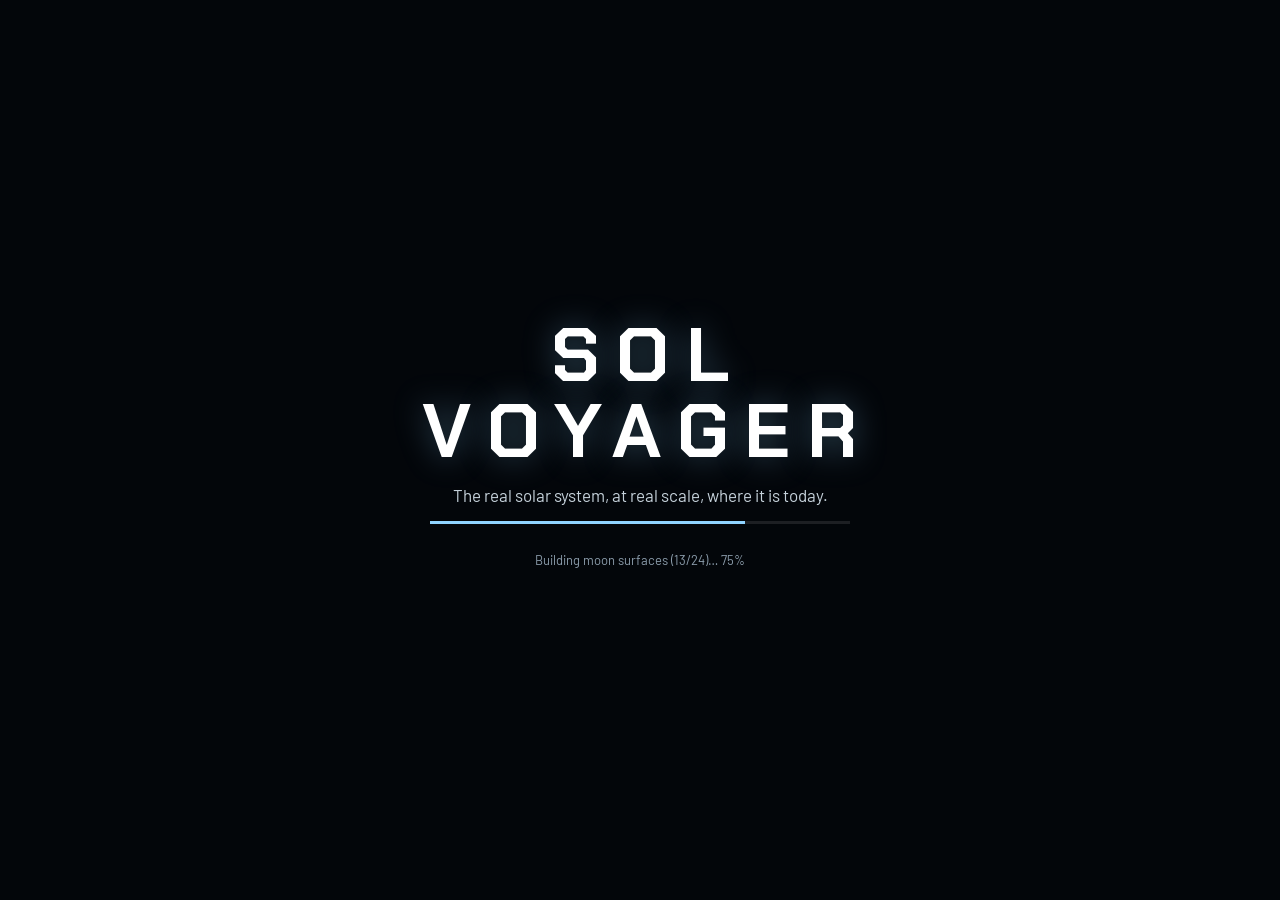
<file: solar-system/index.html>
<!doctype html>
<html lang="en">
<head>
  <meta charset="utf-8" />
  <meta name="viewport" content="width=device-width, initial-scale=1, viewport-fit=cover" />
  <meta name="apple-mobile-web-app-capable" content="yes" />
  <meta name="mobile-web-app-capable" content="yes" />
  <meta name="apple-mobile-web-app-status-bar-style" content="black-translucent" />
  <title>Sol Voyager</title>
  <link rel="preconnect" href="https://fonts.googleapis.com" />
  <link rel="stylesheet" href="https://fonts.googleapis.com/css2?family=Chakra+Petch:wght@500;600;700&family=Barlow:wght@400;500;600&family=IBM+Plex+Mono:wght@400;500&display=swap" />
  <link rel="stylesheet" href="styles.css" />
  <!-- Libraries are vendored so the game also runs offline. -->
  <script type="importmap">
    { "imports": { "three": "./vendor/three.module.min.js", "astronomy-engine": "./vendor/astronomy.min.js" } }
  </script>
</head>
<body>
  <div id="app"></div>
  <div id="markers" aria-hidden="true"></div>

  <!-- ============================== HUD ============================== -->
  <div id="hud" hidden>
    <aside id="nav" aria-label="Navigation compass">
      <header>
        <span class="eyebrow">NAV · compass</span>
        <span id="nav-frame" class="frame"></span>
      </header>
      <ol id="nav-list"></ol>
      <footer><kbd>T</kbd> next target · click to select</footer>
    </aside>

    <div id="clock" hidden></div>
    <div id="heading-tape" hidden><div id="heading-strip"></div><div id="heading-needle"></div></div>
    <div id="warning" role="alert" hidden></div>
    <div id="crosshair"><div id="stick" hidden></div></div>
    <div id="aim-label" hidden></div>
    <div id="prograde" hidden></div>
    <div id="retrograde" hidden></div>
    <div id="target-arrow" hidden></div>

    <section id="flight" aria-label="Flight data">
      <div class="readout big"><span class="label">SPEED</span><span id="r-speed">0 m/s</span></div>
      <div class="readout"><span class="label">MODE</span><span id="r-mode">THRUST</span></div>
      <div class="readout" id="row-alt"><span class="label">ALTITUDE</span><span id="r-alt">—</span></div>
      <div class="readout" id="row-vs"><span class="label">VERT SPEED</span><span id="r-vs">—</span></div>
      <div class="readout"><span class="label">GRAVITY</span><span id="r-g">—</span></div>
      <div class="readout"><span class="label">NEAREST</span><span id="r-body">—</span></div>
      <div class="assist"><span id="r-fa">FLIGHT ASSIST ON</span></div>
    </section>

    <section id="status" aria-label="Ship and suit status">
      <div class="gauge" id="g-hull"><span class="label">HULL</span><div class="bar"><i></i></div><span class="val">100%</span></div>
      <div class="gauge" id="g-heat"><span class="label">HULL TEMP</span><div class="bar"><i></i></div><span class="val">20 °C</span></div>
      <div class="gauge suit" id="g-health" hidden><span class="label">HEALTH</span><div class="bar"><i></i></div><span class="val">100%</span></div>
      <div class="gauge suit" id="g-life" hidden><span class="label">LIFE SUPPORT</span><div class="bar"><i></i></div><span class="val">100%</span></div>
      <div class="gauge suit" id="g-hazard" hidden><span class="label">HAZARD PROT.</span><div class="bar"><i></i></div><span class="val">100%</span></div>
      <div class="gauge" id="g-jet" hidden><span class="label">JETPACK</span><div class="bar"><i></i></div><span class="val">100%</span></div>
      <div class="gauge" id="g-laser" hidden><span class="label">LASER</span><div class="bar"><i></i></div><span class="val">100%</span></div>
      <dl id="env">
        <div><dt>OUTSIDE</dt><dd id="e-temp">—</dd></div>
        <div><dt>PRESSURE</dt><dd id="e-press">vacuum</dd></div>
        <div><dt>RADIATION</dt><dd id="e-rad">—</dd></div>
        <div><dt>SUNLIGHT</dt><dd id="e-sun">—</dd></div>
      </dl>
    </section>

    <section id="target" aria-label="Target">
      <span class="eyebrow">TARGET</span>
      <strong id="t-name">—</strong>
      <span id="t-dist">—</span>
      <span id="t-eta"></span>
      <span id="t-rating" class="rating"></span>
      <span class="hint"><kbd>K</kbd> warp · <kbd>G</kbd> autopilot · <kbd>I</kbd> scan</span>
    </section>

    <aside id="keys" aria-label="Controls">
      <header><span class="eyebrow">CONTROLS</span><span class="mode" id="keys-mode">SHIP</span></header>
      <ul id="keys-list"></ul>
      <footer><kbd>Tab</kbd> hide · <kbd>H</kbd> full help</footer>
    </aside>
    <div id="keys-tab" hidden><kbd>Tab</kbd> controls</div>

    <div id="prompt" hidden></div>
    <div id="toasts"></div>
    <div id="fps" hidden></div>
  </div>

  <!-- Planet info / scanner -->
  <div id="info" class="panel-overlay" hidden>
    <article id="info-card"></article>
  </div>

  <!-- Help -->
  <div id="help" class="panel-overlay" hidden>
    <article class="card">
      <h2>Flight controls</h2>
      <div class="cols">
        <dl>
          <dt>Mouse</dt><dd>Steer (click the view to capture the mouse)</dd>
          <dt><kbd>W</kbd> / <kbd>S</kbd></dt><dd>Thrust forward / reverse. Hold in open space and the engines spool up to 0.9 c</dd>
          <dt><kbd>A</kbd> / <kbd>D</kbd></dt><dd>Roll</dd>
          <dt><kbd>Space</kbd> / <kbd>C</kbd></dt><dd>Thrust up / down</dd>
          <dt><kbd>Shift</kbd></dt><dd>Boost</dd>
          <dt><kbd>J</kbd></dt><dd>Pulse drive on / off (faster than light)</dd>
          <dt><kbd>K</kbd></dt><dd>Warp drive: jump straight to the target</dd>
          <dt><kbd>B</kbd></dt><dd>World-killer beam: melts the target (or nearest world) and blows it up 10 s later</dd>
          <dt><kbd>N</kbd></dt><dd>Black hole gun: swallows the target (or nearest world) and its moons, and sends them to Alpha Centauri</dd>
          <dt><kbd>U</kbd></dt><dd>White hole gun: throws a swallowed world at your target (or straight ahead) to crash it</dd>
          <dt><kbd>Y</kbd></dt><dd>Choose which swallowed world the white hole throws next</dd>
          <dt><kbd>G</kbd></dt><dd>Autopilot to the selected target</dd>
          <dt><kbd>T</kbd></dt><dd>Next target</dd>
          <dt><kbd>Z</kbd></dt><dd>Flight assist on / off</dd>
          <dt><kbd>X</kbd></dt><dd>Brake to a stop</dd>
          <dt><kbd>L</kbd></dt><dd>Auto-land: flies you down from orbit to any solid world</dd>
          <dt><kbd>↑</kbd> <kbd>↓</kbd> <kbd>←</kbd> <kbd>→</kbd></dt><dd>Pitch and yaw without a mouse</dd>
          <dt><kbd>0</kbd>–<kbd>9</kbd></dt><dd>Target the Sun, Mercury … Pluto</dd>
        </dl>
        <dl>
          <dt><kbd>E</kbd></dt><dd>Get out of the ship (landed) / back in</dd>
          <dt><kbd>WASD</kbd></dt><dd>Run (on foot): the same speed on every world</dd>
          <dt><kbd>Space</kbd></dt><dd>Jump; hold in the air for the jetpack</dd>
          <dt><kbd>C</kbd></dt><dd>Jetpack down (for tiny moons like Phobos)</dd>
          <dt><kbd>Shift</kbd></dt><dd>Sprint on foot, up to 60 mph like a cheetah</dd>
          <dt><kbd>F</kbd></dt><dd>Ship landing lights / helmet lamp</dd>
          <dt><kbd>V</kbd></dt><dd>Camera: third person / cockpit</dd>
          <dt><kbd>I</kbd></dt><dd>Scan target (facts &amp; survivability)</dd>
          <dt><kbd>M</kbd></dt><dd>Mute</dd>
          <dt><kbd>H</kbd></dt><dd>This help</dd>
          <dt><kbd>O</kbd></dt><dd>Frame-rate counter</dd>
          <dt><kbd>Tab</kbd></dt><dd>Show / hide the controls panel on the right</dd>
          <dt><kbd>Esc</kbd></dt><dd>Pause</dd>
        </dl>
      </div>
      <p class="note">Mouse wheel zooms the camera. The mouse pushes a virtual stick that slowly re-centres. The engines spool up to 0.9 c in open space and the pulse drive goes faster still; both slow themselves near planets. The pulse drive works anywhere, even straight off the ground: it skims over terrain and stops just above it if you dive in. At 0.9 c your clock runs 2.3× slower than the universe. With flight assist on, entries are held to a speed the hull survives (it still glows); with assist off (Z) you can burn up. Gravity is real everywhere: on Jupiter the hover thrusters lose and you need Shift to climb.</p>
      <button type="button" class="btn" data-close="help">Close</button>
    </article>
  </div>

  <!-- ============================== Screens ============================== -->
  <div id="loading" class="screen visible">
    <div class="title-block">
      <h1>SOL VOYAGER</h1>
      <p class="tagline">The real solar system, at real scale, where it is today.</p>
      <div class="progress"><i id="load-bar"></i></div>
      <p id="load-label" class="small">Loading star maps…</p>
    </div>
  </div>

  <div id="menu" class="screen">
    <div class="title-block">
      <h1>SOL VOYAGER</h1>
      <p class="tagline">Every planet and major moon, at real distances and in the positions they hold right now.</p>
      <p id="menu-date" class="date"></p>
      <ul class="brief">
        <li>Fly anywhere with the <b>pulse drive</b>. It slows itself near planets.</li>
        <li>Land on the <b>Moon</b> and other solid worlds, then step outside.</li>
        <li>Air means <b>fiery entries</b>. Giant planets crush anything that sinks too deep.</li>
        <li>Fly too close to the <b>Sun</b> and your hull will burn up.</li>
        <li>Earth is open: land anywhere, breathe the air, and find famous places.</li>
        <li>The <b>warp drive</b> jumps you straight to any planet. Beyond Pluto waits a <b>black hole</b>.</li>
      </ul>
      <button type="button" id="start-btn" class="btn primary">Launch</button>
      <p class="small"><kbd>H</kbd> controls · best with keyboard and mouse</p>
      <p id="webgl-warning" class="small warn"></p>
    </div>
  </div>

  <div id="pause" class="screen">
    <div class="title-block">
      <h2>Paused</h2>
      <button type="button" id="resume-btn" class="btn primary">Resume</button>
      <button type="button" class="btn" data-open="help">Controls</button>
      <button type="button" class="btn" id="pause-reset-btn">Reset game</button>
      <button type="button" class="btn" id="limit-btn">Planet slowdown: off</button>
      <button type="button" class="btn" id="heat-btn">Heat damage: off</button>
      <button type="button" class="btn" id="shield-btn">Suit shield: infinite</button>
      <button type="button" class="btn" id="devourer-btn">Devourer: off</button>
      <button type="button" class="btn" id="sundeath-btn">Sun’s death: off</button>
      <button type="button" class="btn" id="flip-btn">Flip screen</button>
      <button type="button" class="btn" id="home-btn" hidden>Return to the Solar System</button>
      <p class="small" id="quality-label"></p>
    </div>
  </div>

  <div id="dead" class="screen">
    <div class="title-block">
      <h2 id="dead-title">Ship destroyed</h2>
      <p id="dead-cause" class="tagline"></p>
      <p id="dead-stats" class="small"></p>
      <button type="button" id="respawn-btn" class="btn primary">Respawn near Earth</button>
      <button type="button" id="reset-btn" class="btn">Reset game</button>
      <p class="small"><kbd>Enter</kbd> respawn · <kbd>R</kbd> reset game (universe clock back to now, progress cleared)</p>
    </div>
  </div>

  <!-- Canopy frame for the cockpit camera -->
  <div id="cockpit-frame" hidden aria-hidden="true"><svg viewBox="0 0 1600 900" preserveAspectRatio="none">
    <defs>
      <linearGradient id="dash" x1="0" y1="0" x2="0" y2="1">
        <stop offset="0" stop-color="#1b2026" /><stop offset="1" stop-color="#07090c" />
      </linearGradient>
    </defs>
    <path d="M0 900 L0 760 Q 800 700 1600 760 L1600 900 Z" fill="url(#dash)" />
    <path d="M520 742 L1080 742" stroke="#2a8fb0" stroke-width="3" opacity="0.7" />
    <path d="M140 900 Q 210 420 560 -10" stroke="#14181d" stroke-width="22" fill="none" />
    <path d="M1460 900 Q 1390 420 1040 -10" stroke="#14181d" stroke-width="22" fill="none" />
    <path d="M0 140 Q 800 40 1600 140" stroke="#14181d" stroke-width="14" fill="none" opacity="0.9" />
  </svg></div>
  <div id="warp-flash" aria-hidden="true"></div>
  <div id="blackout" aria-hidden="true"></div>
  <div id="void" aria-hidden="true"></div>
  <div id="heat-vignette" aria-hidden="true"></div>
  <div id="damage-flash" aria-hidden="true"></div>
  <div id="fade"></div>

  <script>
    if (location.protocol === 'file:') {
      document.getElementById('load-label').innerHTML =
        'Opened as a file, so the browser blocks the game scripts. In this folder run <code>python -m http.server 8000</code> and open <code>http://localhost:8000/solar-system/</code>.';
    }
  </script>
  <script type="module" src="./src/main.js"></script>
</body>
</html>
</file>
<file: solar-system/styles.css>
/* =============================================================================
   Sol Voyager — HUD and screens.
   Layout: thin glass instruments hug the screen edges (navigation compass on
   the left, flight data bottom-centre, status bottom-right, target top-right)
   so the middle of the view stays clear for space.
   ============================================================================= */
:root {
  --bg: #03060a;
  --glass: rgba(9, 15, 23, 0.56);
  --glass-strong: rgba(7, 12, 19, 0.88);
  --ink: #e8edf1;
  --muted: #8b9cab;
  --amber: #ffb54a;
  --ice: #8fd3ff;
  --danger: #ff5a4c;
  --ok: #7fe0b8;
  --line: rgba(143, 211, 255, 0.2);
  --font-display: 'Chakra Petch', 'Bahnschrift', 'Segoe UI', system-ui, sans-serif;
  --font-body: 'Barlow', 'Segoe UI', system-ui, sans-serif;
  --font-data: 'IBM Plex Mono', ui-monospace, Menlo, Consolas, monospace;
  color-scheme: dark;
}

* { box-sizing: border-box; }
html, body {
  margin: 0;
  height: 100%;
  overflow: hidden;
  background: var(--bg);
  color: var(--ink);
  font: 15px/1.45 var(--font-body);
  -webkit-user-select: none;
  user-select: none;
}
#app, #app canvas { position: fixed; inset: 0; width: 100%; height: 100%; display: block; }
kbd {
  display: inline-block;
  min-width: 1.5em;
  padding: 0 0.35em;
  border: 1px solid var(--line);
  border-bottom-width: 2px;
  border-radius: 3px;
  font: 500 0.78em/1.6 var(--font-data);
  text-align: center;
  color: var(--ink);
  background: rgba(143, 211, 255, 0.06);
}
code { font-family: var(--font-data); font-size: 0.9em; color: var(--ice); }
[hidden] { display: none !important; }

/* ---- Shared type ------------------------------------------------------------ */
.eyebrow, .label, dt {
  font: 600 10.5px/1.2 var(--font-display);
  letter-spacing: 0.16em;
  text-transform: uppercase;
  color: var(--muted);
}
.small { font-size: 13px; color: var(--muted); }
.warn { color: var(--amber); }

/* ---- HUD -------------------------------------------------------------------- */
#hud { position: fixed; inset: 0; pointer-events: none; z-index: 10; }
#hud section, #hud aside {
  position: absolute;
  background: var(--glass);
  border: 1px solid var(--line);
  backdrop-filter: blur(6px);
  -webkit-backdrop-filter: blur(6px);
}

/* Navigation compass (left) */
#nav {
  left: 16px;
  top: 16px;
  width: min(300px, 44vw);
  max-height: calc(100% - 32px);
  display: flex;
  flex-direction: column;
  pointer-events: auto;
  border-left: 2px solid var(--ice);
}
#nav header, #nav footer {
  display: flex;
  justify-content: space-between;
  align-items: baseline;
  gap: 8px;
  padding: 8px 12px;
}
#nav header { border-bottom: 1px solid var(--line); }
#nav footer { border-top: 1px solid var(--line); font-size: 12px; color: var(--muted); }
#nav .frame { font: 500 11px var(--font-data); color: var(--ice); }
#nav-list { list-style: none; margin: 0; padding: 4px 0; overflow-y: auto; scrollbar-width: thin; }
#nav-list li {
  display: grid;
  grid-template-columns: 26px 1fr auto;
  align-items: center;
  gap: 8px;
  padding: 3px 12px;
  cursor: pointer;
  font-variant-numeric: tabular-nums;
}
#nav-list li:hover { background: rgba(143, 211, 255, 0.08); }
#nav-list li.moon { padding-left: 30px; font-size: 13.5px; }
#nav-list li.moon .name { color: #c9d4dc; }
#nav-list li.selected { background: rgba(255, 181, 74, 0.13); box-shadow: inset 2px 0 0 var(--amber); }
#nav-list li.current .name::after { content: ' ●'; color: var(--ok); font-size: 9px; vertical-align: middle; }
#nav-list .name { font: 600 14px var(--font-display); letter-spacing: 0.03em; white-space: nowrap; overflow: hidden; text-overflow: ellipsis; min-width: 0; }
#nav-list .dist { font: 500 12px var(--font-data); color: var(--muted); text-align: right; white-space: nowrap; }
#nav-list .dir {
  width: 22px; height: 22px; position: relative;
  border: 1px solid var(--line); border-radius: 50%;
}
#nav-list .dir i {
  position: absolute; left: 50%; top: 50%; width: 0; height: 0;
  border-left: 5px solid transparent; border-right: 5px solid transparent;
  border-bottom: 9px solid var(--ice);
  transform-origin: 50% 60%;
}
#nav-list .dir.behind { border-style: dashed; }
#nav-list .dir.behind i { border-bottom-color: rgba(143, 211, 255, 0.35); }
#nav-list .dir.ahead { border-color: var(--ice); box-shadow: 0 0 6px rgba(143, 211, 255, 0.5); }
#nav-list li.selected .dir i { border-bottom-color: var(--amber); }

/* Flight data (bottom centre) */
#flight {
  left: 50%;
  bottom: 16px;
  transform: translateX(-50%);
  display: grid;
  grid-template-columns: repeat(3, minmax(118px, auto));
  gap: 6px 22px;
  padding: 10px 18px;
  border-top: 2px solid var(--ice);
}
.readout { display: flex; flex-direction: column; gap: 1px; min-width: 0; }
.readout span:last-child { font: 500 15px var(--font-data); white-space: nowrap; font-variant-numeric: tabular-nums; }
.readout.big span:last-child { font-size: 20px; color: #fff; }
.assist { grid-column: 1 / -1; font: 600 11px var(--font-display); letter-spacing: 0.14em; color: var(--ok); }
.assist.off { color: var(--amber); }

/* Status (bottom right) */
#status {
  right: 16px;
  bottom: 16px;
  width: min(290px, 46vw);
  padding: 10px 14px;
  display: flex;
  flex-direction: column;
  gap: 7px;
  border-right: 2px solid var(--amber);
}
.gauge { display: grid; grid-template-columns: 96px 1fr 54px; align-items: center; gap: 8px; }
.gauge .bar { height: 6px; background: rgba(255, 255, 255, 0.08); overflow: hidden; }
.gauge .bar i { display: block; height: 100%; width: 100%; background: var(--ok); transition: width 0.15s linear; }
.gauge .val { font: 500 12px var(--font-data); text-align: right; white-space: nowrap; }
.gauge.warn .bar i { background: var(--amber); }
.gauge.crit .bar i { background: var(--danger); animation: blink 0.6s steps(2) infinite; }
#g-heat .bar i { background: linear-gradient(90deg, #7fe0b8, #ffb54a 60%, #ff5a4c); }
#env { display: grid; grid-template-columns: 1fr 1fr; gap: 4px 12px; margin: 4px 0 0; padding-top: 7px; border-top: 1px solid var(--line); }
#env div { display: flex; flex-direction: column; min-width: 0; }
#env dd { margin: 0; font: 500 12.5px var(--font-data); white-space: nowrap; overflow: hidden; text-overflow: ellipsis; }

/* Target (top right) */
#target {
  right: 16px;
  top: 16px;
  min-width: 220px;
  max-width: min(320px, 46vw);
  padding: 10px 14px;
  display: flex;
  flex-direction: column;
  gap: 2px;
  border-right: 2px solid var(--amber);
}
#keys {
  right: 16px; top: 180px; width: min(300px, 42vw);
  padding: 8px 12px 8px; display: flex; flex-direction: column; min-height: 0;
}
#keys header { display: flex; justify-content: space-between; align-items: baseline; padding-bottom: 6px; border-bottom: 1px solid var(--line); }
#keys .mode { font: 600 10.5px var(--font-display); letter-spacing: 0.16em; color: var(--ice); }
#keys-list { list-style: none; margin: 6px 0; padding: 0; overflow-y: auto; min-height: 0; display: grid; gap: 3px; }
#keys-list li { display: grid; grid-template-columns: 84px 1fr; gap: 8px; align-items: baseline; font-size: 12.5px; line-height: 1.28; transition: opacity 0.2s; }
#keys-list li .k { display: flex; flex-wrap: wrap; gap: 3px; }
#keys-list li.off { opacity: 0.38; }
#keys-list li.hot .d { color: var(--amber); }
#keys-list kbd { font-size: 11px; }
#keys footer { font-size: 11.5px; color: var(--muted); padding-top: 6px; border-top: 1px solid var(--line); }
#keys-tab {
  position: absolute; right: 16px; top: 180px; padding: 4px 10px; font-size: 12px; color: var(--muted);
  background: var(--glass); border: 1px solid var(--line);
}
#aim-label {
  position: absolute; left: 50%; top: calc(50% + 22px); transform: translateX(-50%);
  display: grid; justify-items: center; gap: 2px; padding: 4px 10px; min-width: 120px;
  background: var(--glass); border: 1px solid var(--line); font-size: 12px; text-align: center;
}
#aim-label b { font: 600 13px var(--font-display); letter-spacing: 0.06em; }
#aim-label .ok { color: var(--ok); font: 600 10.5px var(--font-display); letter-spacing: 0.14em; text-transform: uppercase; }
#aim-label .bad { color: var(--danger); font: 600 10.5px var(--font-display); letter-spacing: 0.14em; text-transform: uppercase; }
#aim-label i { display: block; height: 3px; justify-self: stretch; background: var(--danger); max-width: 100%; }
#aim-label small { color: var(--muted); font: 500 11px var(--font-data); }
#target strong { font: 700 20px var(--font-display); letter-spacing: 0.04em; }
#t-dist { font: 500 14px var(--font-data); }
#t-eta { font: 500 12px var(--font-data); color: var(--muted); }
#target .hint { margin-top: 6px; font-size: 12px; color: var(--muted); }
.rating { font: 600 11px var(--font-display); letter-spacing: 0.14em; text-transform: uppercase; }
.rating.lethal { color: var(--danger); }
.rating.hostile { color: var(--amber); }
.rating.suit { color: var(--ice); }
.rating.habitable { color: var(--ok); }

/* Centre markers */
#crosshair {
  position: absolute; left: 50%; top: 50%; width: 22px; height: 22px; margin: -11px 0 0 -11px;
  border: 1px solid rgba(232, 237, 241, 0.55); border-radius: 50%;
}
#stick {
  position: absolute; left: 50%; top: 50%; width: 8px; height: 8px; margin: -4px 0 0 -4px;
  border: 1.5px solid var(--ice); border-radius: 50%; opacity: 0.85;
}
#crosshair::after { content: ''; position: absolute; left: 50%; top: 50%; width: 3px; height: 3px; margin: -1.5px; background: var(--ink); border-radius: 50%; }
#prograde, #retrograde {
  position: absolute; width: 26px; height: 26px; margin: -13px 0 0 -13px;
  border: 2px solid var(--ok); border-radius: 50%;
}
#prograde::before, #prograde::after { content: ''; position: absolute; background: var(--ok); }
#prograde::before { left: 50%; top: -9px; width: 2px; height: 8px; margin-left: -1px; }
#prograde::after { top: 50%; left: -9px; width: 44px; height: 2px; margin-top: -1px; background: linear-gradient(90deg, var(--ok) 0 8px, transparent 8px 36px, var(--ok) 36px); }
#retrograde { border-color: var(--amber); }
#retrograde::before { content: '×'; position: absolute; inset: 0; display: grid; place-items: center; color: var(--amber); font: 700 16px var(--font-display); }
#target-arrow {
  position: absolute; width: 0; height: 0; margin: -10px 0 0 -8px;
  border-left: 8px solid transparent; border-right: 8px solid transparent; border-bottom: 18px solid var(--amber);
  filter: drop-shadow(0 0 4px rgba(255, 181, 74, 0.8));
}

/* Heading tape (near surfaces) */
#heading-tape {
  position: absolute; left: 50%; top: 44px; transform: translateX(-50%);
  width: min(520px, 60vw); height: 30px; overflow: hidden;
  background: var(--glass); border: 1px solid var(--line);
  -webkit-mask-image: linear-gradient(90deg, transparent, #000 15%, #000 85%, transparent);
  mask-image: linear-gradient(90deg, transparent, #000 15%, #000 85%, transparent);
}
#heading-strip { position: absolute; top: 0; height: 100%; white-space: nowrap; font: 600 12px/30px var(--font-display); letter-spacing: 0.1em; }
#heading-strip span { position: absolute; transform: translateX(-50%); color: var(--muted); }
#heading-strip span.card { color: var(--ink); }
#heading-strip span.mark { color: var(--amber); }
#heading-needle { position: absolute; left: 50%; top: 0; width: 2px; height: 8px; margin-left: -1px; background: var(--amber); }

/* Warnings & prompts */
#warning {
  position: absolute; left: 50%; top: 82px; transform: translateX(-50%);
  padding: 6px 16px; max-width: calc(100% - 32px); text-align: center;
  font: 700 15px var(--font-display); letter-spacing: 0.14em; text-transform: uppercase;
  color: var(--danger); background: rgba(40, 6, 4, 0.7); border: 1px solid rgba(255, 90, 76, 0.6);
  animation: blink 0.9s steps(2) infinite;
}
#warning.caution { color: var(--amber); background: rgba(40, 24, 4, 0.66); border-color: rgba(255, 181, 74, 0.5); animation: none; }
#prompt {
  position: absolute; left: 50%; top: 64%; transform: translateX(-50%);
  padding: 7px 16px; max-width: calc(100% - 32px); text-align: center;
  font: 600 14px var(--font-display); letter-spacing: 0.06em;
  background: var(--glass-strong); border: 1px solid var(--line);
}
#toasts { position: absolute; left: 50%; top: 124px; transform: translateX(-50%); display: flex; flex-direction: column; align-items: center; gap: 6px; width: min(460px, calc(100% - 600px), calc(100% - 32px)); min-width: min(300px, calc(100% - 32px)); }
.toast {
  padding: 8px 16px; text-align: center; background: var(--glass-strong); border: 1px solid var(--line);
  border-top: 2px solid var(--ice); animation: toast-in 0.35s ease;
}
.toast b { display: block; font: 700 13px var(--font-display); letter-spacing: 0.18em; color: var(--ice); text-transform: uppercase; }
.toast.discovery { border-top-color: var(--amber); }
.toast.discovery b { color: var(--amber); }
#fps { position: absolute; right: 16px; top: 50%; font: 500 11px var(--font-data); color: var(--muted); }

/* Body markers (3D labels) */
#markers { position: fixed; inset: 0; pointer-events: none; z-index: 9; overflow: hidden; }
.marker { position: absolute; left: 0; top: 0; will-change: transform; }
.marker .box { position: absolute; left: -9px; top: -9px; width: 18px; height: 18px; border: 1px solid rgba(143, 211, 255, 0.7); }
.marker .tag { position: absolute; left: 14px; top: -9px; white-space: nowrap; font: 600 12px var(--font-display); letter-spacing: 0.06em; color: var(--ice); text-shadow: 0 1px 3px #000; }
.marker .tag small { display: block; font: 500 10.5px var(--font-data); letter-spacing: 0; color: var(--muted); }
.marker.moon .box { width: 10px; height: 10px; left: -5px; top: -5px; border-color: rgba(201, 212, 220, 0.55); }
.marker.moon .tag { left: 10px; top: -7px; font-size: 11px; color: #c9d4dc; }
.marker.target .box { border: 2px solid var(--amber); transform: rotate(45deg); }
.marker.target .tag { color: var(--amber); }
.marker.landmark .box { border-radius: 50%; border-color: var(--ok); }
.marker.devourer .box { border: 2px solid var(--danger); border-radius: 50%; width: 22px; height: 22px; left: -11px; top: -11px; }
.marker.devourer .tag { color: var(--danger); letter-spacing: 0.14em; }
#nav-list li.devourer { background: rgba(255, 90, 76, 0.1); box-shadow: inset 2px 0 0 var(--danger); }
#nav-list li.devourer .name { color: var(--danger); white-space: normal; }
#nav-list li.devourer .name small { display: block; font: 500 10.5px var(--font-data); color: #ffb3a8; letter-spacing: 0; }
#nav-list li.eaten .name { text-decoration: line-through; color: var(--muted); }
#nav-list li.eaten .dist { color: var(--danger); }
.marker.landmark .tag { color: var(--ok); }

/* ---- Overlay panels ------------------------------------------------------------ */
.panel-overlay {
  position: fixed; inset: 0; z-index: 30; display: grid; place-items: center; padding: 16px;
  background: rgba(2, 4, 8, 0.55);
}
.card, #info-card {
  width: min(760px, 100%); max-height: calc(100vh - 32px); max-height: calc(100dvh - 32px); overflow-y: auto;
  padding: 22px 26px; background: var(--glass-strong); border: 1px solid var(--line); border-top: 2px solid var(--ice);
}
.card h2, #info-card h2 { margin: 0 0 12px; font: 700 26px var(--font-display); letter-spacing: 0.06em; text-wrap: balance; }
.card .cols { display: grid; grid-template-columns: repeat(auto-fit, minmax(240px, 1fr)); gap: 0 28px; }
.card dl { display: grid; grid-template-columns: auto 1fr; gap: 6px 14px; margin: 0 0 12px; align-items: baseline; }
.card dd { margin: 0; }
.card .note { color: var(--muted); font-size: 14px; }
#info-card .kind { font: 600 12px var(--font-display); letter-spacing: 0.16em; color: var(--ice); text-transform: uppercase; }
#info-card .stats { display: grid; grid-template-columns: repeat(auto-fit, minmax(170px, 1fr)); gap: 10px 18px; margin: 14px 0; padding: 12px 0; border-block: 1px solid var(--line); }
#info-card .stats div { display: flex; flex-direction: column; min-width: 0; }
#info-card .stats dd { margin: 0; font: 500 14px var(--font-data); overflow-wrap: anywhere; }
#info-card .surv { padding: 12px 14px; margin: 12px 0; border-left: 3px solid var(--amber); background: rgba(255, 181, 74, 0.06); }
#info-card .surv.lethal { border-left-color: var(--danger); background: rgba(255, 90, 76, 0.07); }
#info-card .surv.habitable { border-left-color: var(--ok); background: rgba(127, 224, 184, 0.06); }
#info-card .surv h3 { margin: 0 0 4px; font: 700 14px var(--font-display); letter-spacing: 0.14em; text-transform: uppercase; }
#info-card .surv ul { margin: 6px 0 0; padding-left: 18px; color: #d6dde3; }
#info-card .facts { margin: 0; padding-left: 18px; line-height: 1.55; }
#info-card .facts li + li { margin-top: 4px; }
#info-card footer { margin-top: 14px; display: flex; justify-content: space-between; align-items: center; gap: 12px; flex-wrap: wrap; }

/* ---- Screens -------------------------------------------------------------------- */
.screen {
  position: fixed; inset: 0; z-index: 40; display: none; place-items: center; padding: 16px;
  background: radial-gradient(ellipse at 50% 60%, rgba(3, 6, 10, 0.25), rgba(3, 6, 10, 0.9));
}
.screen.visible { display: grid; }
#loading { background: var(--bg); }
.title-block { width: min(640px, 100%); text-align: center; display: flex; flex-direction: column; align-items: center; gap: 14px; }
.title-block h1 {
  margin: 0; font: 700 clamp(38px, 8vw, 76px)/1 var(--font-display); letter-spacing: 0.22em;
  padding-left: 0.22em; color: #fff; text-shadow: 0 0 32px rgba(143, 211, 255, 0.35);
}
.title-block h2 { margin: 0; font: 700 34px var(--font-display); letter-spacing: 0.12em; text-transform: uppercase; }
.tagline { margin: 0; color: #c5d1da; font-size: 17px; text-wrap: balance; }
.date { margin: 0; font: 500 13px var(--font-data); color: var(--ice); }
.brief { margin: 4px 0; padding: 0; list-style: none; text-align: left; display: grid; gap: 6px; color: #d4dce2; }
.brief li { padding-left: 18px; position: relative; }
.brief li::before { content: ''; position: absolute; left: 2px; top: 0.6em; width: 7px; height: 7px; border: 1px solid var(--amber); transform: rotate(45deg); }
.progress { width: min(420px, 100%); height: 3px; background: rgba(255, 255, 255, 0.1); }
.progress i { display: block; height: 100%; width: 0; background: var(--ice); transition: width 0.2s ease; }
.btn {
  pointer-events: auto; cursor: pointer;
  padding: 11px 30px; font: 700 15px var(--font-display); letter-spacing: 0.2em; text-transform: uppercase;
  color: var(--ink); background: rgba(143, 211, 255, 0.08); border: 1px solid var(--line);
}
.btn:hover { background: rgba(143, 211, 255, 0.16); }
.btn:focus-visible { outline: 2px solid var(--amber); outline-offset: 3px; }
.btn.primary { color: #08111a; background: var(--amber); border-color: var(--amber); }
.btn.primary:hover { filter: brightness(1.08); }
#cockpit-frame { position: fixed; inset: 0; z-index: 7; pointer-events: none; }
#cockpit-frame svg { width: 100%; height: 100%; display: block; }
#warp-flash {
  position: fixed; inset: 0; z-index: 8; pointer-events: none; opacity: 0;
  background: radial-gradient(ellipse at 50% 50%, rgba(255, 255, 255, 0.95) 0%, rgba(190, 220, 255, 0.75) 35%, rgba(120, 170, 255, 0.25) 70%, transparent 100%);
}
#void { position: fixed; inset: 0; z-index: 60; background: #000000; opacity: 0; pointer-events: none; transition: opacity 2.6s ease-in; }
#blackout { position: fixed; inset: 0; z-index: 9; background: #000; opacity: 0; pointer-events: none; }
#app, #markers { transform-origin: 50% 50%; }
#clock {
  position: absolute; left: 50%; top: 12px; transform-origin: 50% 50%; translate: -50% 0;
  display: flex; gap: 14px; padding: 4px 12px; white-space: nowrap;
  font: 500 12px var(--font-data); color: var(--ink); background: var(--glass); border: 1px solid var(--line);
}
#clock b { font: 600 10.5px var(--font-display); letter-spacing: 0.14em; color: var(--muted); margin-right: 4px; }
#clock .dil b, #clock.dilated .dil { color: var(--amber); }
#clock.dilated { border-color: var(--amber); }
@media (max-width: 760px) { #clock { top: auto; bottom: 8px; font-size: 11px; gap: 8px; } }
#void.visible { opacity: 1; pointer-events: auto; }
#heat-vignette, #damage-flash { position: fixed; inset: 0; z-index: 8; pointer-events: none; opacity: 0; }
#heat-vignette { background: radial-gradient(ellipse at 50% 50%, transparent 45%, rgba(255, 110, 30, 0.35) 75%, rgba(255, 60, 10, 0.7) 100%); mix-blend-mode: screen; }
#damage-flash { background: radial-gradient(ellipse at 50% 50%, transparent 35%, rgba(255, 40, 40, 0.75) 100%); }
#fade { position: fixed; inset: 0; z-index: 35; background: #000; opacity: 0; pointer-events: none; transition: opacity 0.6s ease; }

@keyframes blink { 50% { opacity: 0.45; } }
@keyframes toast-in { from { opacity: 0; transform: translateY(-6px); } }

/* ---- Narrow screens ------------------------------------------------------------------ */
@media (max-width: 760px) {
  #nav { width: min(240px, 52vw); max-height: 46%; }
  #nav-list li { grid-template-columns: 22px 1fr auto; gap: 6px; padding: 2px 8px; }
  #flight { grid-template-columns: repeat(2, minmax(100px, auto)); bottom: 8px; padding: 8px 12px; gap: 4px 14px; }
  #status { width: min(230px, 48vw); bottom: auto; top: 16px; }
  #target { display: none; }
  #keys, #keys-tab { display: none; }
  .gauge { grid-template-columns: 74px 1fr 44px; }
}
/* ---- Phones and tablets (touch.js adds body.touch) ------------------------------------- */
/* Only the game surfaces block panning, so menus and the scanner card still scroll. */
body.touch #app { touch-action: none; }
body.touch { -webkit-user-select: none; user-select: none; -webkit-touch-callout: none; -webkit-tap-highlight-color: transparent; }
body.touch #keys, body.touch #keys-tab, body.touch #target, body.touch #env, body.touch #heading-tape,
body.touch #row-vs, body.touch #flight .readout:nth-child(5), body.touch #nav footer, body.touch #fps { display: none; }
body.touch #nav { left: max(8px, var(--safe-l)); top: 8px; width: 176px; max-height: 50%; }
body.touch #nav header { padding: 4px 8px; }
body.touch #nav-list { padding: 2px 0; }
body.touch #nav-list li { grid-template-columns: 18px 1fr auto; gap: 5px; padding: 3px 8px; }
body.touch #nav-list li.moon { padding-left: 18px; }
body.touch #nav-list .name { font-size: 12px; }
body.touch #nav-list .dist { font-size: 10px; }
body.touch #nav-list .dir { transform: scale(0.8); }
body.touch #flight {
  top: 8px; bottom: auto; grid-template-columns: repeat(3, auto); gap: 0 12px; padding: 4px 10px;
  border-top: none; border-bottom: 2px solid var(--ice);
}
body.touch .readout .label { font-size: 9px; }
body.touch .readout span:last-child { font-size: 12px; }
body.touch .readout.big span:last-child { font-size: 15px; }
body.touch .assist { font-size: 9px; }
body.touch #status { top: 8px; bottom: auto; right: max(8px, var(--safe-r)); width: 172px; padding: 5px 8px; gap: 3px; }
body.touch .gauge { grid-template-columns: 60px 1fr 36px; gap: 5px; }
body.touch .gauge .label { font-size: 9px; }
body.touch .gauge .val { font-size: 10px; }
body.touch #clock { top: auto; bottom: 6px; left: max(8px, var(--safe-l)); translate: 0 0; flex-direction: column; gap: 0; font-size: 9.5px; padding: 2px 6px; }
body.touch #clock b { font-size: 9px; }
body.touch #warning { top: 72px; font-size: 11px; padding: 4px 10px; max-width: calc(100% - 380px); }
body.touch #toasts { top: 100px; width: min(360px, calc(100% - 380px)); min-width: 0; }
body.touch .toast { padding: 5px 10px; font-size: 12px; }
body.touch .toast b { font-size: 10.5px; }
body.touch #prompt { top: 56%; font-size: 12px; padding: 5px 12px; }
body.touch #aim-label { transform: scale(0.85); }

#touch-pad { position: fixed; inset: 0; z-index: 9; touch-action: none; }
#touch-ui { position: fixed; inset: 0; z-index: 12; pointer-events: none; }
#touch-stick {
  position: fixed; width: 112px; height: 112px; margin: -56px 0 0 -56px; border-radius: 50%;
  border: 1.5px solid rgba(143, 211, 255, 0.35); background: rgba(9, 15, 23, 0.25); display: none;
}
#touch-stick.on { display: block; }
#touch-stick i {
  position: absolute; left: 50%; top: 50%; width: 48px; height: 48px; margin: -24px 0 0 -24px; border-radius: 50%;
  background: rgba(143, 211, 255, 0.35); border: 1.5px solid var(--ice);
}
#touch-main {
  position: fixed; right: calc(var(--safe-r) + 12px); bottom: 12px;
  display: grid; grid-template-columns: repeat(2, 62px); gap: 10px; direction: rtl;
}
#touch-chips {
  position: fixed; right: calc(var(--safe-r) + 160px); bottom: 12px; max-width: min(330px, 46vw);
  display: flex; flex-wrap: wrap-reverse; justify-content: flex-end; gap: 6px;
}
.tbtn, .tchip, #touch-pause {
  pointer-events: auto; touch-action: none; -webkit-user-select: none; user-select: none;
  color: var(--ink); background: rgba(9, 15, 23, 0.5); border: 1.5px solid var(--line);
  font: 700 10.5px var(--font-display); letter-spacing: 0.1em; -webkit-backdrop-filter: blur(4px); backdrop-filter: blur(4px);
}
.tbtn { width: 62px; height: 62px; border-radius: 50%; padding: 0; direction: ltr; }
.tchip { height: 34px; min-width: 46px; padding: 0 10px; border-radius: 17px; }
.tbtn.on, .tchip.on, #touch-pause.on { background: rgba(143, 211, 255, 0.32); border-color: var(--ice); }
#touch-main .tbtn:nth-child(8) { border-color: var(--danger); color: var(--danger); }
#touch-pause {
  position: fixed; top: 8px; left: calc(max(8px, var(--safe-l)) + 184px); width: 38px; height: 38px;
  border-radius: 50%; display: flex; align-items: center; justify-content: center; gap: 4px; padding: 0;
}
#touch-pause span { width: 4px; height: 13px; background: var(--ink); }
/* Landscape lock (view.js): a phone showing the page in portrait gets the
   whole page turned 90°, so the notch side becomes the game's left or right. */
body { --safe-l: env(safe-area-inset-left, 0px); --safe-r: env(safe-area-inset-right, 0px); }
body.rot { --safe-l: env(safe-area-inset-top, 0px); --safe-r: env(safe-area-inset-bottom, 0px); overflow: hidden; }
body.rot.rot-left { --safe-l: env(safe-area-inset-bottom, 0px); --safe-r: env(safe-area-inset-top, 0px); }
body.rot .card, body.rot #info-card { max-height: calc(100% - 24px); }
#flip-btn { display: none; }
body.rot #flip-btn { display: inline-block; }
/* Short screens (phones in landscape, or turned by the landscape lock): menus scroll and shrink. */
@media (max-height: 500px) {
  .screen { overflow-y: auto; place-items: start center; }
  .title-block { gap: 8px; margin: auto 0; }
  .title-block h1 { font-size: 34px; }
  .title-block h2 { font-size: 24px; }
  .tagline { font-size: 14px; }
  .brief { font-size: 13px; gap: 3px; }
  .btn { padding: 8px 22px; font-size: 13px; }
}
body.rot .screen { overflow-y: auto; place-items: start center; }
body.rot .title-block { gap: 8px; margin: auto 0; }
body.rot .title-block h1 { font-size: 34px; }
body.rot .title-block h2 { font-size: 24px; }
body.rot .tagline { font-size: 14px; }
body.rot .brief { font-size: 13px; gap: 3px; }
body.rot .btn { padding: 8px 22px; font-size: 13px; }

@media (prefers-reduced-motion: reduce) {
  #warning, .gauge.crit .bar i { animation: none; }
  .toast { animation: none; }
}
</file>
